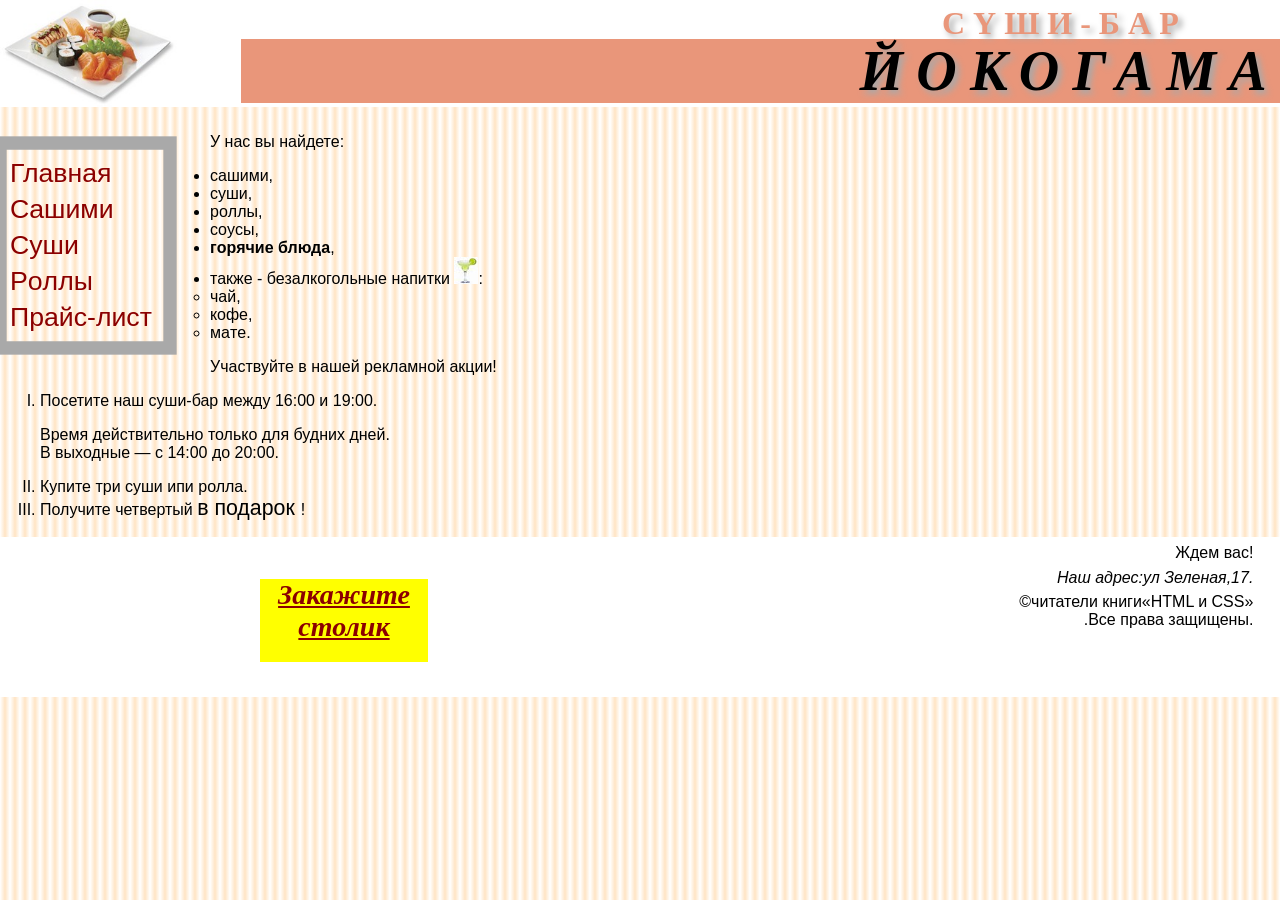
<file: sait/index.html>
<!DOCTYPE html>
<html>
	<head>
		<meta charset="UTF-8">
		<meta name="description" content="Cyши-бap 
		Йокогама. Сашими, суши, роллы, напитки">
		<meta name="keywords"
		content="cyши-бap, Йокогама, сашими, суши, ролл">
		<meta name="author" соntеnt="Михаил">
		<meta name="generator" соntеnt="Visual Studio Code">
		<title> Йокогама: суши бар </title>
	<link href="styles/2.1.css" rel="stylesheet"
	type="text/css">
	</head>
	<body>
		<header> 
			<div class="pos1"></div><img class="img_suhi" src="images/sushi.jpg"></div>
			<div class="pos2"><h1>Йокогама</h1></div>
			<div class="pos3"><h1>Cyши-бap</h1></div>
		</header>
		<nav>
			<div><a href="#">Глaвнaя</a></div> 
			<a href="pages/sashimi.html">Caшими</a> 
			 
			<a href="pages/sushi.html">Cyши</a> 
			<a href="pages/rolls.html">Poллы</a> 
			 
			<a href="pages/pricelist.html">
			Прайс-лист</a> 
		</nav>
		<main>
		<p>У нас вы найдете:</p>
		<ul>
			<li>сашими,</li>
			<li>суши,</li>
			<li>poллы,</li>
			<li>coycы,</li>
			<li><strong>гopячиe блюдa</strong>,</li> 
			<li>также - безалкогольные напитки
			<img  src="images/drink.jpg">:
				<ul> 
					<li>чaй,</li>
					<li>кoфe,</li>
					<li>мaтe.</li> 
				</ul>
			</li> 
		</ul>
		<div>Участвуйте в нашей рекламной акции!</div>
		<ol>
		<li>Посетите наш суши-бар между 16:00
		и 19:00.</li>
		</ol>
			<div class="advertising">
				<div>Время действительно только для будних
				дней.</div>
				<div>В выходные &mdash; с 14:00 до 20:00.</div>
			</div>
			<ol start="2">
				<li>Купите три суши ипи ролла. </li>
				<li>Получите четвертый <span class="bigger"> в подарок </span>!</li>
			</ol>
		</main>
		<footer>
			<div class="footer_order"><a class="footer_order-zacas" href="pages/order.html">Закажите столик</a></div>
			<div class="pos4">
			<p class="greeting">Ждем вас!</p>
			<address>Наш адрес:ул Зеленая,17.</address>
			<p>&copy;читатели книги&laquo;HTML и CSS&raquo; <br>.Все права защищены. </p>
			</div>
		</footer>
	</body>
</html>
</file>
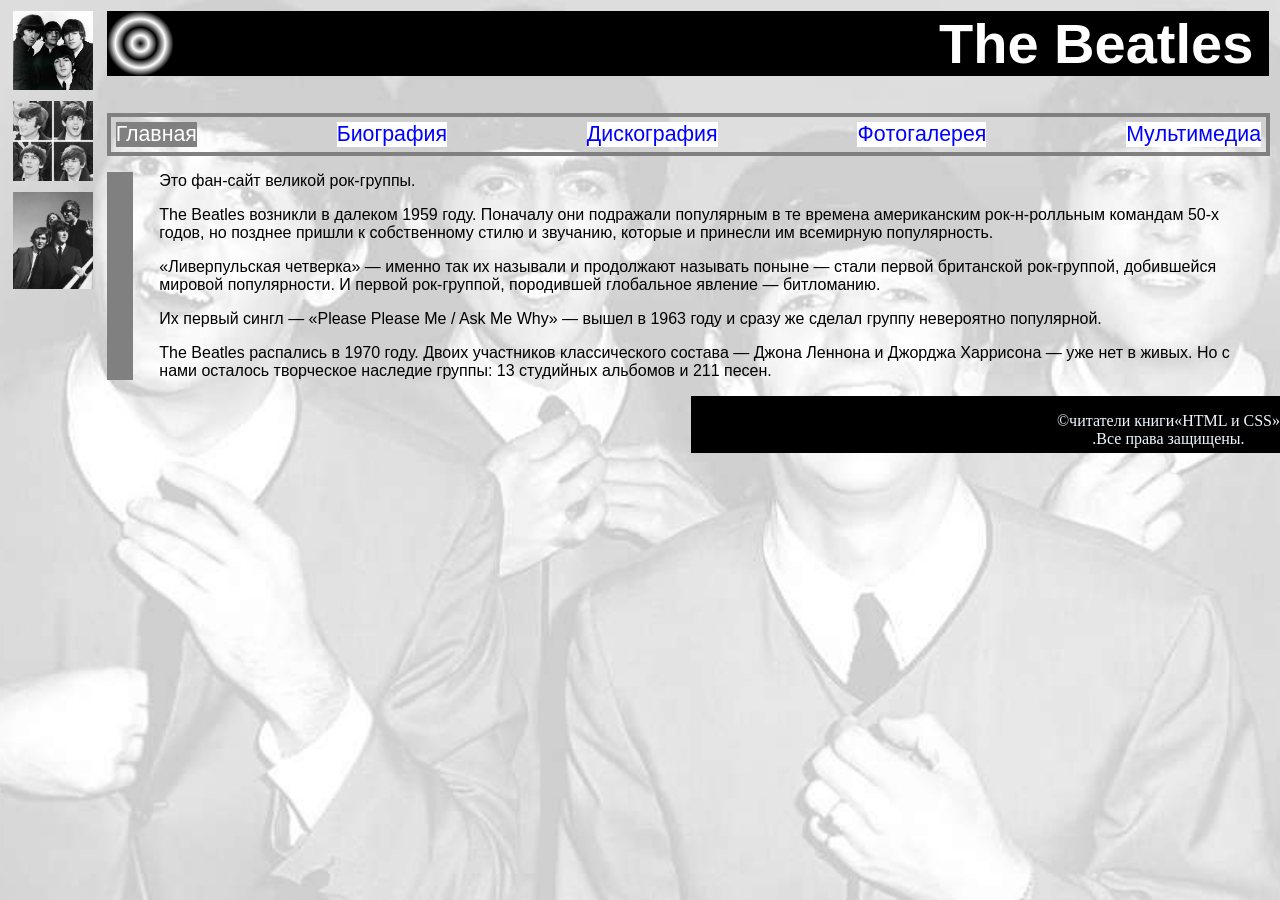
<file: sait2/index.html>
﻿<!doctype html>
<html>
    <head>
        <meta charset="UTF-8">
        <title>Главная :: The Beatles</title>
        <link href="styles/styles.css"
        rel="stylesheet" type="text/css">
    </head>
    <body>
        <header>
            <h1>The Beatles</h1>
        </header>
        <nav>
            <div>Главная</div>
            <a href="pages/biography.html">Биoгpaфия</a> 
            <a href="pages/discography.html">Диcкoгpaфия</a> 
            <a href="pages/photogallery.html">Фoтoгaлepeя</a> 
            <a href="pages/media.html">Myльтимeдиa</a> 
        </nav>
        <main>
            <p>Это фан-сайт великой рок-группы.</p>
            <p>The Beatles возникли в далеком 1959 году. Поначалу они подражали
                популярным в те времена американским рок-н-ролльным командам
                50-х годов, но позднее пришли к собственному стилю и звучанию,
                которые и принесли им всемирную популярность.</p>
                
                <p>&laquo;Ливерпульская четверка&raquo;&nbsp;&mdash; именно так их
                называли и продолжают называть поныне&nbsp;&mdash; стали первой
                британской рок-группой, добившейся мировой популярности. И первой
                рок-группой, породившей глобальное явление&nbsp;&mdash; битломанию.</p>
                
                <p>Их первый сингл&nbsp;&mdash; &laquo;Please Please Me / Ask Me Why&raquo;&nbsp;&mdash;
                вышел в 1963 году и сразу же сделал группу невероятно популярной.</p>
                
                <p>The Beatles распались в 1970 году. Двоих участников классического
                состава&nbsp;&mdash; Джона Леннона и Джорджа Харрисона&nbsp;&mdash;
                уже нет в живых. Но с нами осталось творческое наследие группы:
                13 студийных альбомов и 211 песен.</p>
        </main>
        <footer>
            <div class="footer-pallet">
                <p class="footer-text">&copy;читатели книги&laquo;HTML и CSS&raquo; <br>.Все права защищены. </p>
            </div>
        </footer>
    </body>
</html>
</file>
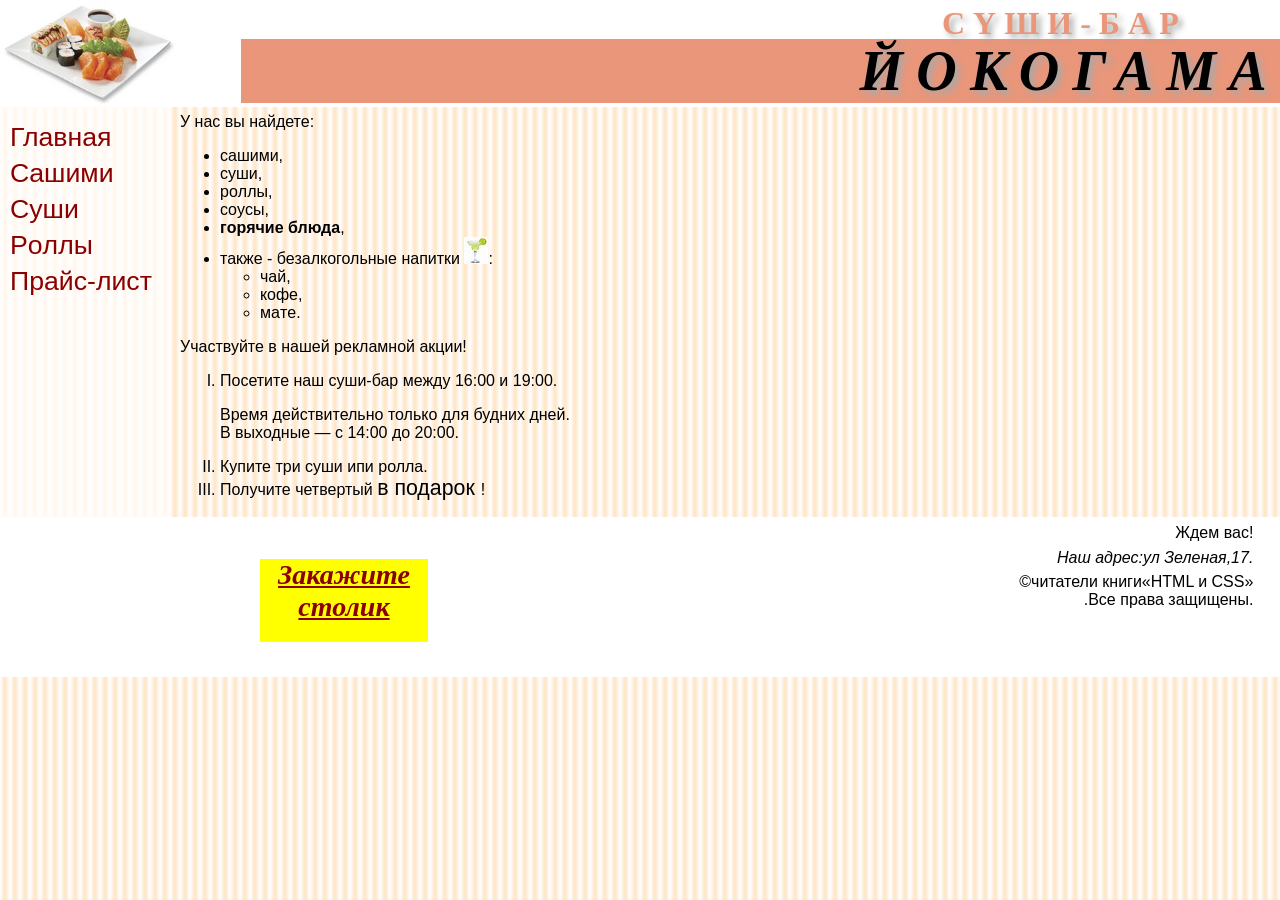
<file: site3/index.html>
<!DOCTYPE html>
<html>
	<head>
		<meta charset="UTF-8">
		<meta name="description" content="Cyши-бap 
		Йокогама. Сашими, суши, роллы, напитки">
		<meta name="keywords"
		content="cyши-бap, Йокогама, сашими, суши, ролл">
		<meta name="author" соntеnt="Михаил">
		<meta name="generator" соntеnt="Visual Studio Code">
		<title> Йокогама: суши бар </title>
	<link href="styles/2.1.css" rel="stylesheet"
	type="text/css">
	</head>
	<body>
		<header> 
			<div class="pos1"></div><img class="img_suhi" src="images/sushi.jpg"></div>
			<div class="pos2"><h1>Йокогама</h1></div>
			<div class="pos3"><h1>Cyши-бap</h1></div>
		</header>
	<div id="tablecont">
		<div>
			<nav>
				<div><a href="#">Глaвнaя</a></div> 
				<a href="pages/sashimi.html">Caшими</a> 
				
				<a href="pages/sushi.html">Cyши</a> 
				<a href="pages/rolls.html">Poллы</a> 
				
				<a href="pages/pricelist.html">
				Прайс-лист</a> 
			</nav>
			<main>
			<p>У нас вы найдете:</p>
			<ul>
				<li>сашими,</li>
				<li>суши,</li>
				<li>poллы,</li>
				<li>coycы,</li>
				<li><strong>гopячиe блюдa</strong>,</li> 
				<li>также - безалкогольные напитки
				<img  src="images/drink.jpg">:
					<ul> 
						<li>чaй,</li>
						<li>кoфe,</li>
						<li>мaтe.</li> 
					</ul>
				</li> 
			</ul>
			<div>Участвуйте в нашей рекламной акции!</div>
			<ol>
			<li>Посетите наш суши-бар между 16:00
			и 19:00.</li>
			</ol>
				<div class="advertising">
					<div>Время действительно только для будних
					дней.</div>
					<div>В выходные &mdash; с 14:00 до 20:00.</div>
				</div>
				<ol start="2">
					<li>Купите три суши ипи ролла. </li>
					<li>Получите четвертый <span class="bigger"> в подарок </span>!</li>
				</ol>
			</main>
		</div>
	</div>
		<footer>
			<div class="footer_order"><a class="footer_order-zacas" href="pages/order.html">Закажите столик</a></div>
			<div class="pos4">
			<p class="greeting">Ждем вас!</p>
			<address>Наш адрес:ул Зеленая,17.</address>
			<p>&copy;читатели книги&laquo;HTML и CSS&raquo; <br>.Все права защищены. </p>
			</div>
		</footer>
	</body>
</html>
</file>
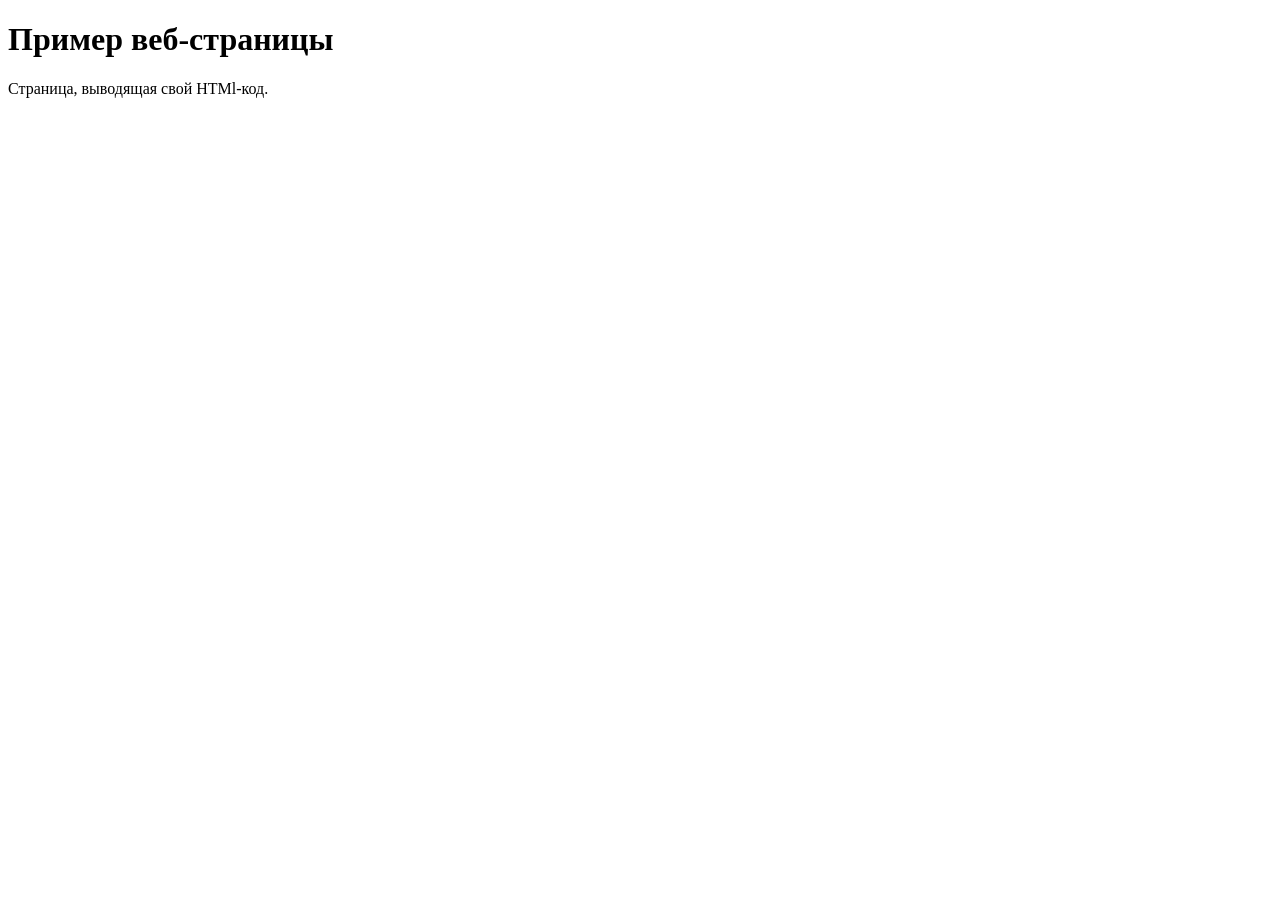
<file: sait/pages/5.1.html>
<!doctype html> 
<html> 
<head> 
	<meta charset="UTF-8"> 
	<title>Teкcт фиксированного формата и литералы</title> 
</head> 
	<body> 
	<h1>Пример веб-страницы</h1> 
	<p>Страница, выводящая свой НТMl-код.</p> 
	</body> 
</html>
</file>
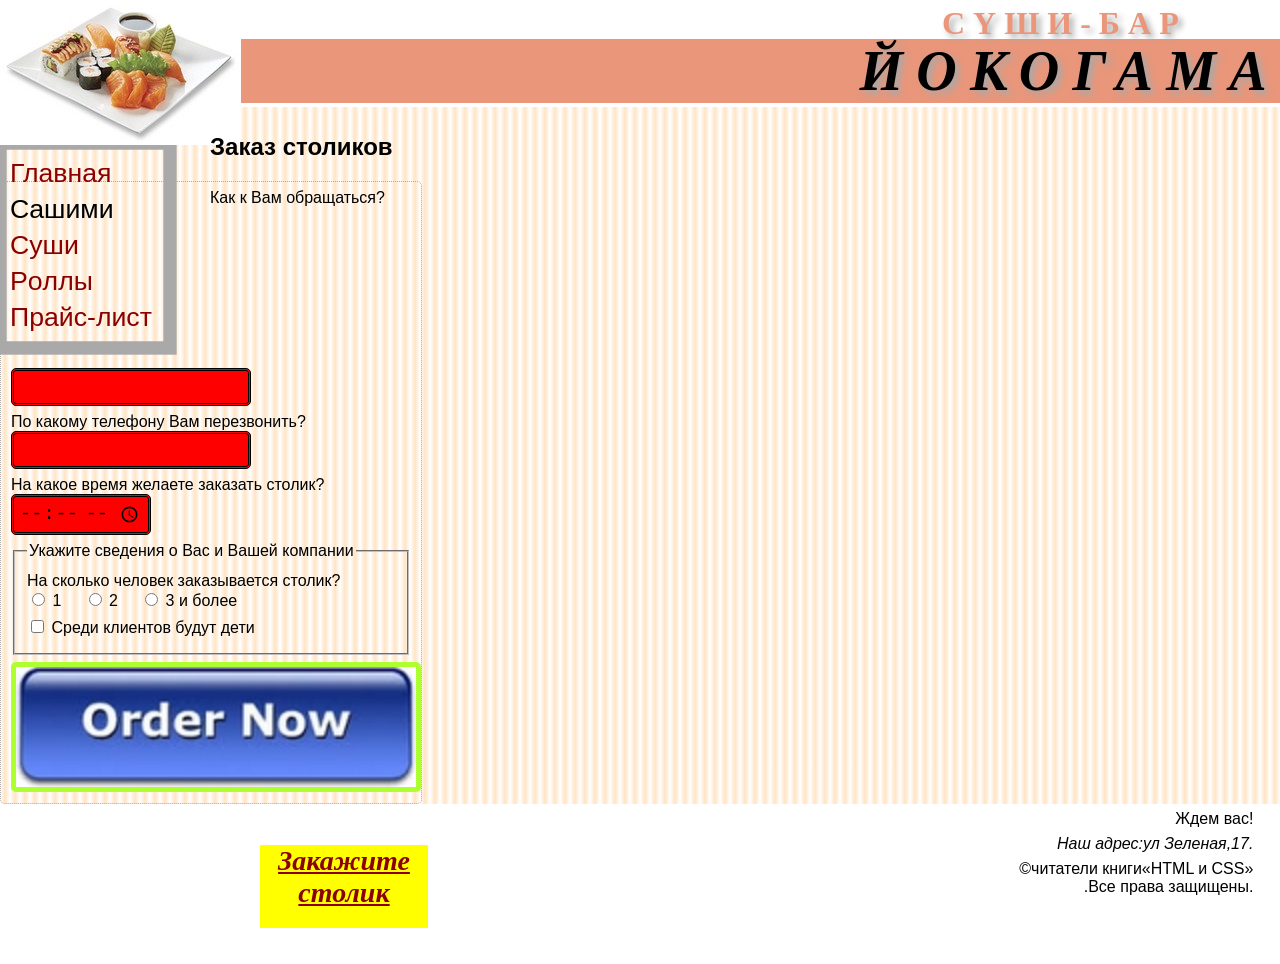
<file: sait/pages/order.html>
<!doctype html>
<html>
<head> 
<meta charset="UTF-8">
<meta name="description" content="Cyши-бap 
		Йокогама. Сашими, суши, роллы, напитки">
		<meta name="keywords"
		content="cyши-бap, Йокогама, сашими, суши, ролл">
		<meta name="author" соntеnt="Михаил">
		<meta name="generator" соntеnt="Visual Studio Code"> 
<title>Прайс-лист :: 
Йокогама: cyши-бap</title> 
<link href="../styles/2.1.css" 
rel="stylesheet" type="text/css"> 
</head> 
	<body> 
		<header> 
			<div class="pos1"></div><img src="/sait/images/sushi.jpg"></div>
			<div class="pos2"><h1>Йокогама</h1></div>
			<div class="pos3"><h1>Cyши-бap</h1></div>
		</header>
		<main> 
			<nav>
				<div><a href="../index.html">Глaвнaя</a></div> 
				<div>Caшими</div> 
				<div><a href="../pages/sushi.html">Cyши</a></div> 
				<div><a href="../pages/rolls.html">Poллы</a> 
				</div> 
				<div><a href="../pages/pricelist.html">
				Прайс-лист</a></div> 
			</nav>
	
		<h2>Заказ столиков</h2>

			<form action="mailto:order@yokogama.ru"
			method="post" enctype="text/plain">
			<p><laЬel for="name">Кaк к Вам  
			обращаться?</lаЬеl><br > 
			<input type="text" name="name" id="name" 
			required></p>
			<p><laЬel for="phone">Пo какому телефону Вам 
			перезвонить?</lаЬеl><br> 
			<input type="text" name="phone" id="phone" 
			required></p> 
			<p><laЬel for="time">Ha какое время желаете 
			заказать cтолик?</laЬel><br> 
			<input type="time" name="time" id="time" 
			required></p>
			<fieldset>
				<legend>Укажите сведения о Вас и Вашей компании</legend>
			<p><laЬel for="cnt">Ha сколько человек 
				заказывается столик?</lаЬеl><br> 
				<input type="radio" name="cnt" id="cnt" value="l"> 1 
				&nbsp;&nbsp;&nbsp; 
				<input type="radio" name="cnt" value="2"> 2 
				&nbsp;&nbsp;&nbsp;
					 
				<input type="radio" name="cnt" value="more"> 
				3 и более</р>
				<p><input type="checkbox" name="children" value="*">
					Среди клиентов будут дети</p>
				</fieldset>	
				<p><input type="image"
				 img src="../images/order_button.jpg" width=100%; alt=""></p> 
			
			</form>
		</main> 
		<footer>
			<div class="footer_order"><a class="footer_order-zacas" href="#">Закажите столик</a></div>
			<div class="pos4">
			<p class="greeting">Ждем вас!</p>
			<address>Наш адрес:ул Зеленая,17.</address>
			<p>&copy;читатели книги&laquo;HTML и CSS&raquo; <br>.Все права защищены. </p>
			</div>
		</footer>
	</body> 
</html>
</file>
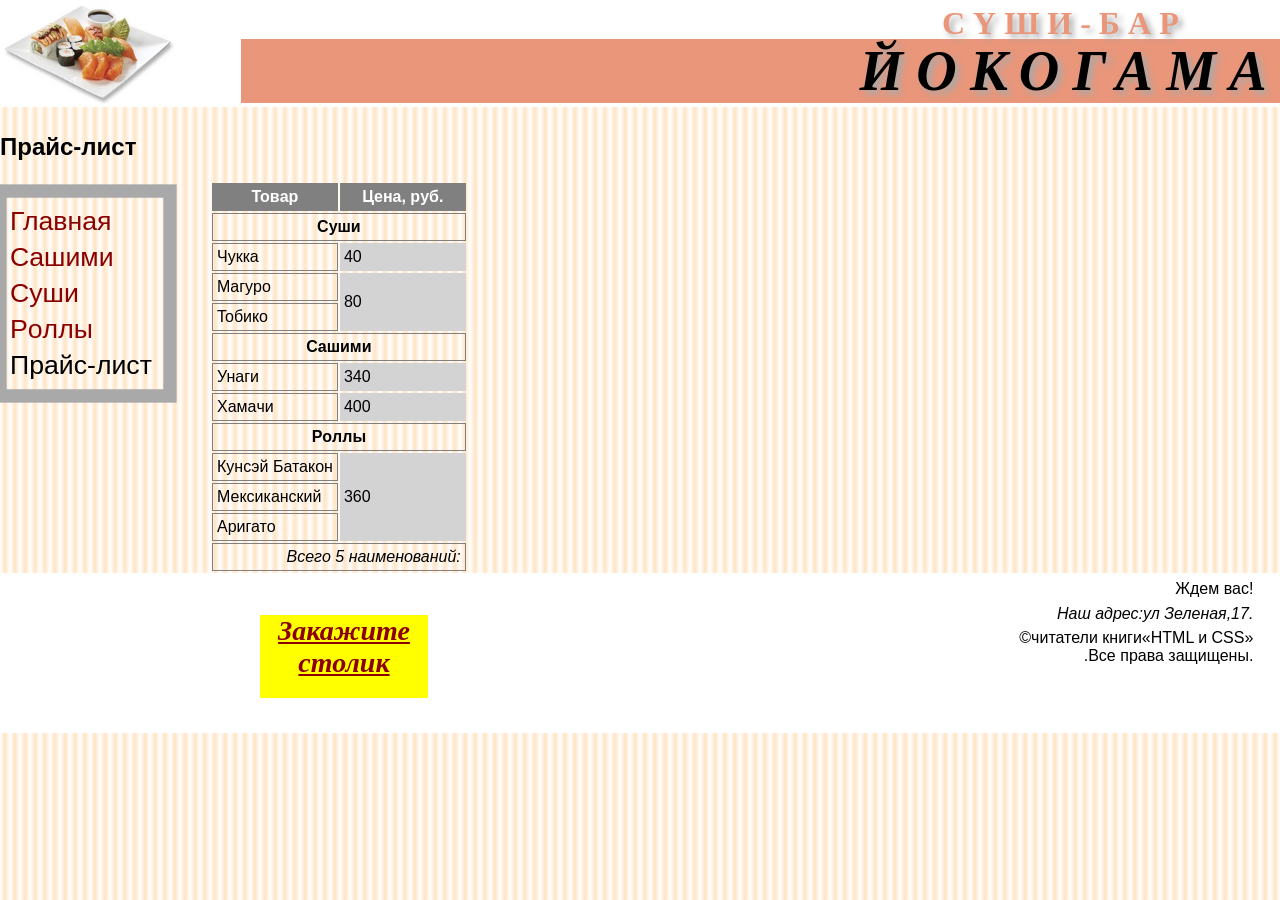
<file: sait/pages/pricelist.html>
<!doctype html>
<html>
	<head> 
	<meta charset="UTF-8">
	<meta name="description" content="Cyши-бap 
	Йокогама. Сашими, суши, роллы, напитки">
	<meta name="keywords"
	content="cyши-бap, Йокогама, сашими, суши, ролл">
	<meta name="author" соntеnt="Михаил">
	<meta name="generator" соntеnt="Visual Studio Code"> 
	<title>Прайс-лист :: 
	Йокогама: cyши-бap</title> 
	<link href="../styles/2.1.css" 
	rel="stylesheet" type="text/css"> 
	</head> 
	<body> 
		<header> 
			<div class="pos1"></div><img class="img_suhi" src="/sait/images/sushi.jpg"></div>
			<div class="pos2"><h1>Йокогама</h1></div>
			<div class="pos3"><h1>Cyши-бap</h1></div>
		</header>
		<main> 
		<h2>Прайс-лист</h2>
			<nav>
			<div><a href="../index.html">Глaвнaя</a></div> 
			<div><a href="../pages/sashimi.html">Caшими</a> 
			</div> 
			<div><a href="../pages/sushi.html">Cyши</a></div> 
			<div><a href="../pages/rolls.html">Poллы</a> 
			</div> 
			<div>Прайс-лист</div>
			 		</nav>
		<table class="pricelist">
			<thead>
			<tr><th>Toвap</th><th>Цeнa, pyб.</th></tr>
			</thead>
			<tbody>
			<tr><th colspan="2">Cyши</th></tr>
			<tr><td>Чyккa</td><td>40</td></tr> 
			<tr><td>Maгypo</td><td rowspan="2">80</td></tr>
			<tr><td>Toбикo</td></tr>
			<tr><th colspan="2">Caшими</th></tr> 
			<tr><td>Унaги</td><td>340</td></tr> 
			<tr><td>Xaмaчи</td><td>400</td></tr>
			</tbody>
			<tr><th colspan="2">Poллы</th></tr>
			<tr><td>Кунсэй Батакон</td><td rowspan="3">360</td></tr>
			<tr><td>Мексиканский</td></tr>
			<tr><td> Аригато</td></tr>
			<tfoot>
			<tr><td colspan="2">Bceгo 5 наименований:</td></tr>			
			</tfoot>
		</table>		
		 
		</main> 
		<footer>
			<div class="footer_order"><a class="footer_order-zacas" href="../pages/order.html">Закажите столик</a></div>
			<div class="pos4">
			<p class="greeting">Ждем вас!</p>
			<address>Наш адрес:ул Зеленая,17.</address>
			<p>&copy;читатели книги&laquo;HTML и CSS&raquo; <br>.Все права защищены. </p>
			</div>
		</footer>
	</body> 
</html>
</file>
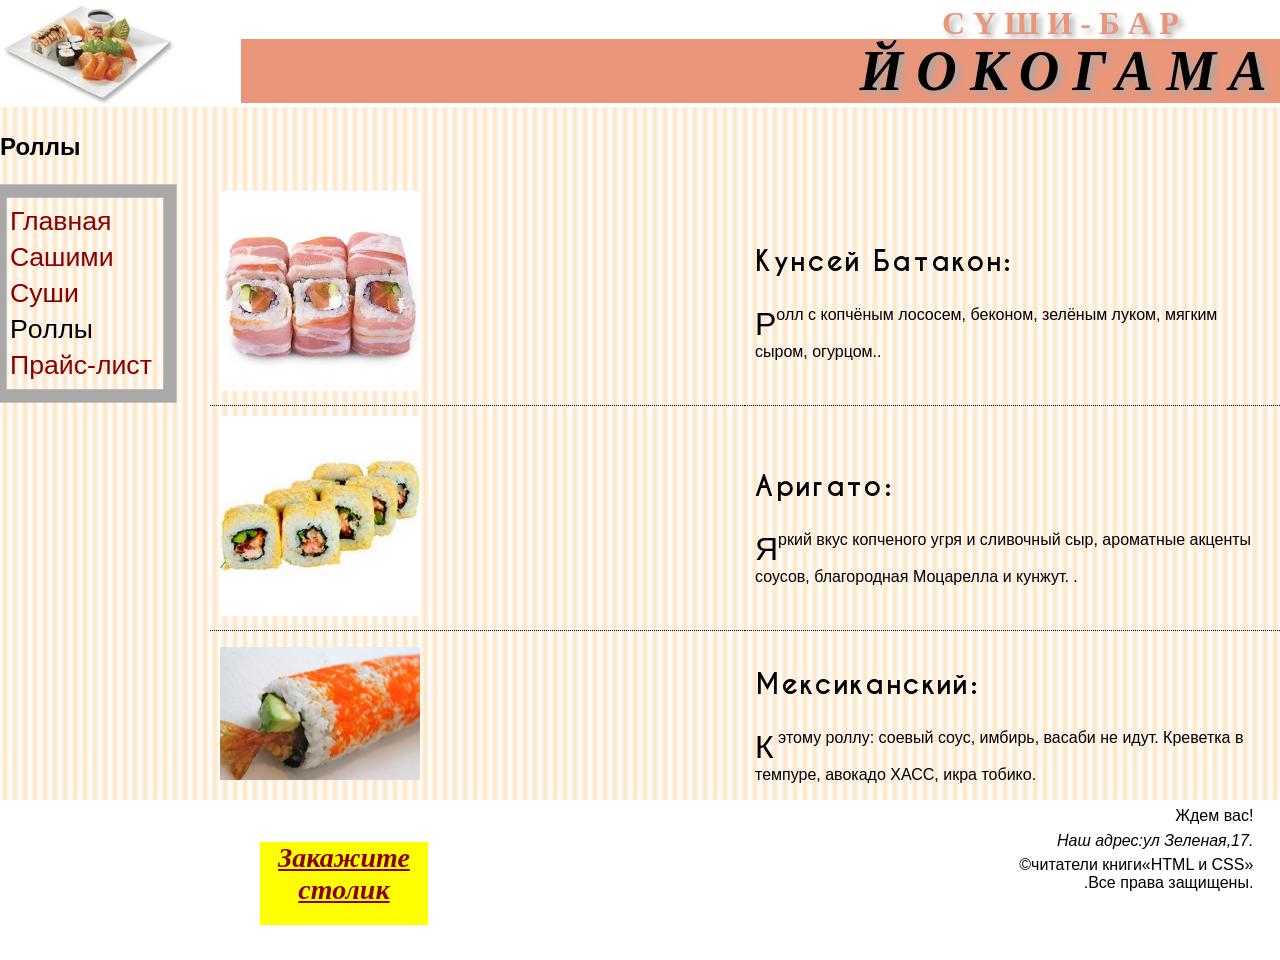
<file: sait/pages/rolls.html>
<!doctype html>
<html>
    <head>
        <meta charset="UTF-8">
        <meta name="description" content="Cyши-бap 
		Йокогама. Сашими, суши, роллы, напитки">
		<meta name="keywords"
		content="cyши-бap, Йокогама, ролл, кунсей,
         батакон, аригато, мексиканский">
		<meta name="author" соntеnt="Михаил">
		<meta name="generator" соntеnt="Visual Studio Code">
        <title>Суши :: Йокогама: суши-бар</title>
        
        <link href="../styles/2.1.css" rel="stylesheet"
	type="text/css">
    </head>
    <body>
		<header> 
			<div class="pos1"></div><img class="img_suhi" src="/sait/images/sushi.jpg"></div>
			<div class="pos2"><h1>Йокогама</h1></div>
			<div class="pos3"><h1>Cyши-бap</h1></div>
		</header>
        <main>
            <h2>Роллы</h2>
        <nav>
			<div><a href="../index.html">Глaвнaя</a></div> 
			<div><a href="../pages/sashimi.html">Caшими</a> 
			</div> 
			<div><a href="../pages/sushi.html">Cyши</a></div> 
			<div>Poллы</div> 
            <div><a href="../pages/pricelist.html">
			Прайс-лист</a></div> 
		</nav><!--Сделать ../ccылки-->
            <table class="catalog">
            <tr> 
                <td><img 
                src="../images/roll_kunsei_batakon.jpg"></td> 
                <td> 
                <h3>Кунсей Батакон</h3> 
                <p>Ролл с копчёным лососем, беконом, зелёным луком,
				мягким сыром, огурцом..</p> 
                </td> 
                </tr> 
                <tr> 
                <td><img 
                src="../images/roll_arigato.jpg"></td> 
                <td> 
                <h3>Аригато</h3> 
				<p>Яркий вкус копченого угря и сливочный сыр,
				ароматные акценты соусов, благородная Моцарелла и кунжут.
				.</p> 
                </td> 
                </tr> 
                <tr> 
                <td><img 
                src="../images/roll_mexican.jpg"></td> 
                <td>
                <h3>Meксиканский</h3> 
                <p>К этому роллу: соевый соус, имбирь, васаби не идут.
				Креветка в темпуре, авокадо ХАСС, икра тобико.</p> 
                </td> 
            </tr> 
            </table> 
          </main>
          <footer>
			<div class="footer_order"><a class="footer_order-zacas" href="../pages/order.html">Закажите столик</a></div>
			<div class="pos4">
			<p class="greeting">Ждем вас!</p>
			<address>Наш адрес:ул Зеленая,17.</address>
			<p>&copy;читатели книги&laquo;HTML и CSS&raquo; <br>.Все права защищены. </p>
			</div>
		</footer>
    </body>
</html>
</file>
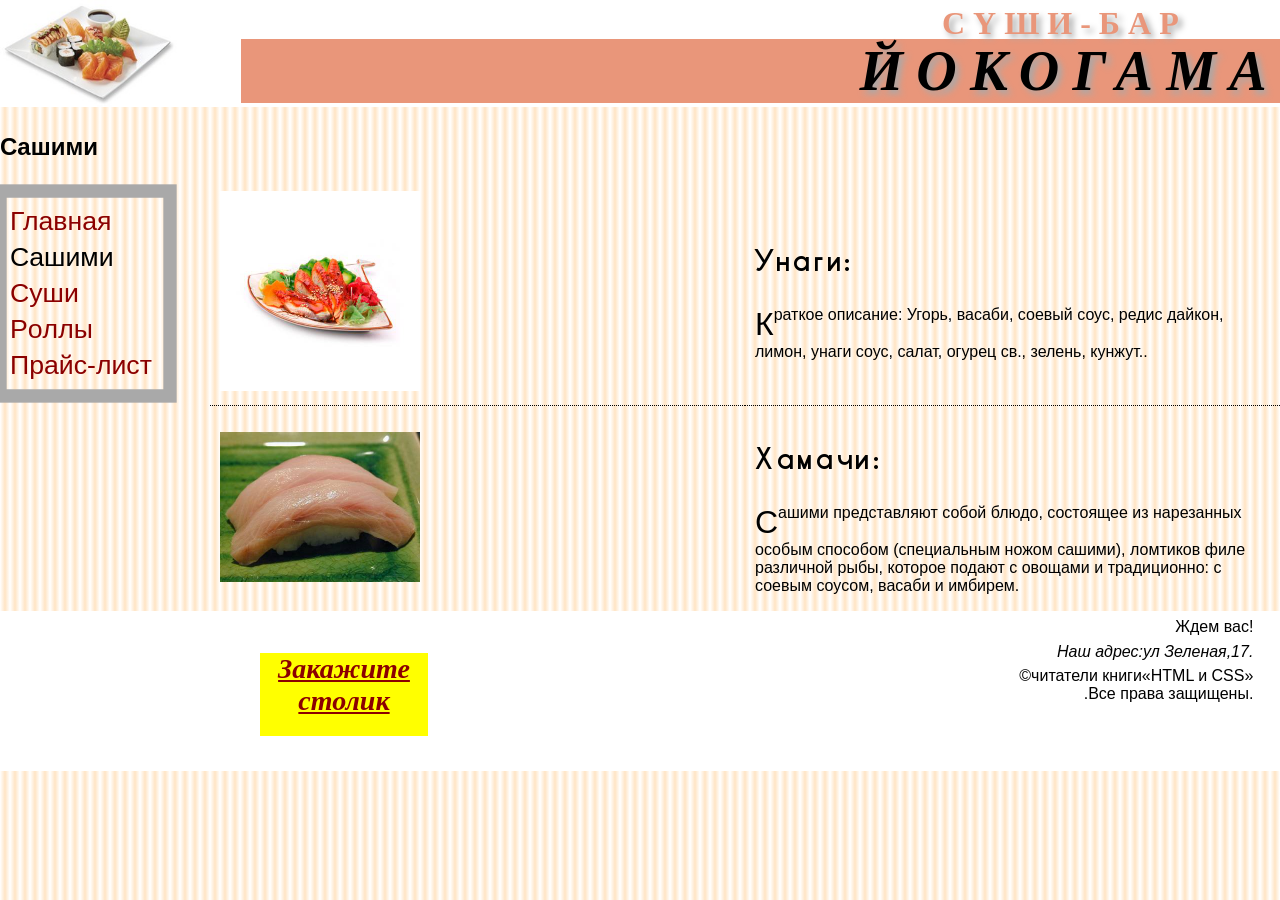
<file: sait/pages/sashimi.html>
<!doctype html>
<html>
    <head>
        <meta charset="UTF-8">
        <meta name="description" content="Cyши-бap 
		Йокогама. Сашими, суши, роллы, напитки">
		<meta name="keywords"
		content="cyши-бap, Йокогама, сашими, унаги, хамачи">
		<meta name="author" соntеnt="Михаил">
		<meta name="generator" соntеnt="Visual Studio Code">
        <title>Суши :: Йокогама: суши-бар</title>
        <link href="../styles/2.1.css" rel="stylesheet"
	type="text/css">
    </head>
    <body>
		<header> 
			<div class="pos1"></div><img class="img_suhi" src="/sait/images/sushi.jpg"></div>
			<div class="pos2"><h1>Йокогама</h1></div>
			<div class="pos3"><h1>Cyши-бap</h1></div>
		</header>
        <main>
            <h2>Сaшими</h2>
            <nav>
			<div><a href="../index.html">Глaвнaя</a></div> 
			<div>Caшими</div> 
            <div><a href="../pages/sushi.html">Cyши</a></div> 
			<div><a href="../pages/rolls.html">Poллы</a> 
			</div> 
			<div><a href="../pages/pricelist.html">
			Прайс-лист</a></div> 
		</nav>

            <table class="catalog">
            <tr> 
                <td><img 
                src="../images/sashimi_unagi.jpg"></td> 
                <td> 
                <h3>Унаги</h3> 
                <p>Краткое описание: Угорь, васаби, соевый соус,
				редис дайкон, лимон, унаги соус,
				салат, огурец св., зелень, кунжут..</p> 
                </td> 
                </tr> 
                <tr> 
                <td><img 
                src="../images/sashimi_hamachi.jpg"></td> 
                <td> 
                <h3>Хамачи</h3> 
                
                <p>Сашими представляют собой блюдо,
				состоящее из нарезанных особым способом
				(специальным ножом сашими),
				ломтиков филе различной рыбы,
				которое подают с овощами и традиционно:
				с соевым соусом, васаби и имбирем.</p> 
                </td> 
                </tr> 
            </tr> 
            </table> 
          </main>
          <footer>
			<div class="footer_order"><a class="footer_order-zacas" href="../pages/order.html">Закажите столик</a></div>
			<div class="pos4">
			<p class="greeting">Ждем вас!</p>
			<address>Наш адрес:ул Зеленая,17.</address>
			<p>&copy;читатели книги&laquo;HTML и CSS&raquo; <br>.Все права защищены. </p>
			</div>
		</footer>
    </body>
</html>
</file>
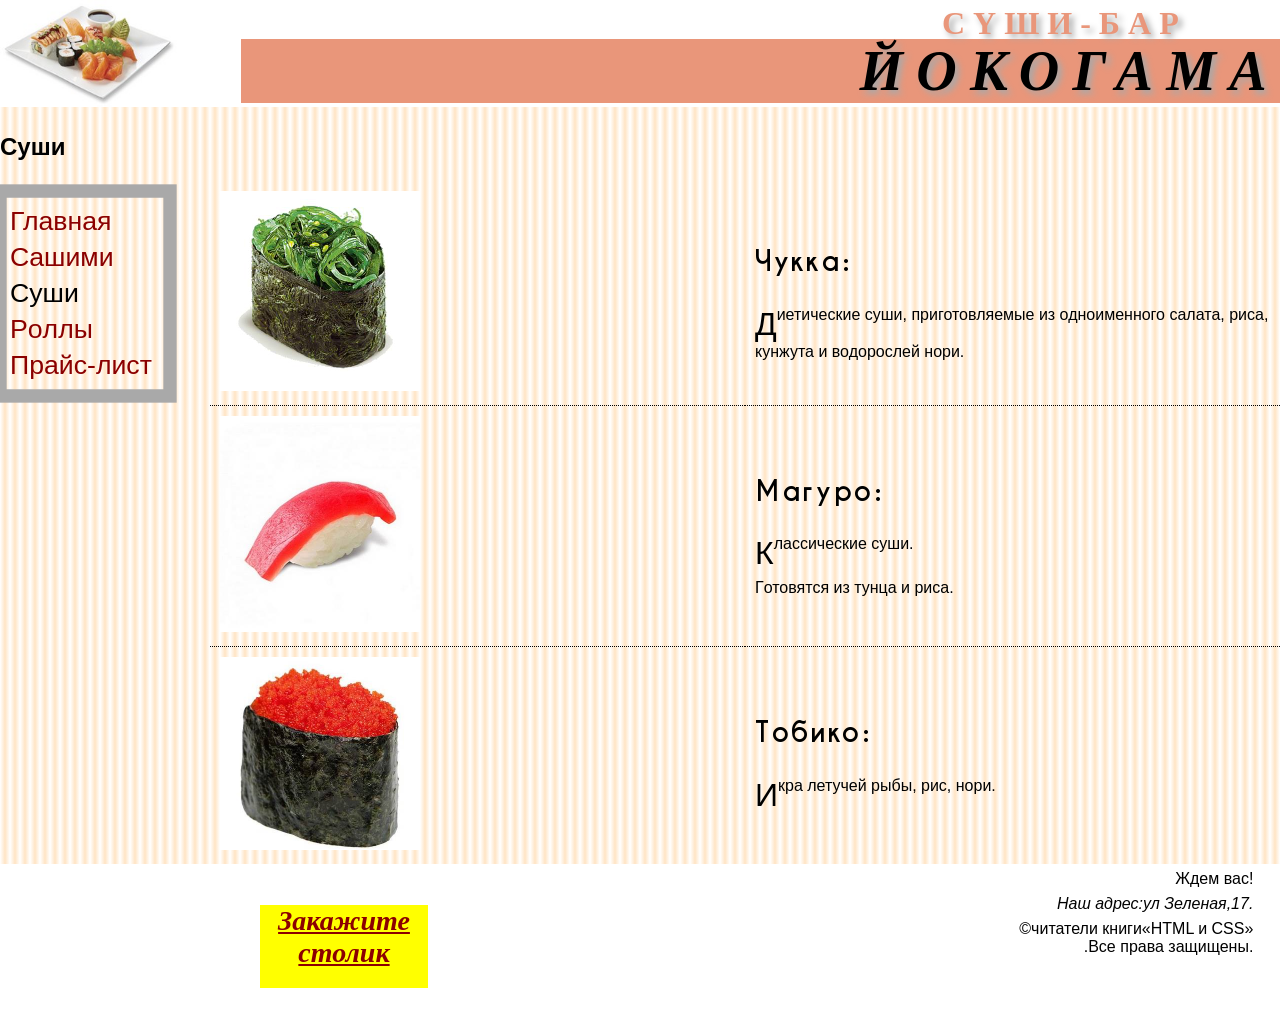
<file: sait/pages/sushi.html>
<!doctype html>
<html>
    <head>
        <meta charset="UTF-8">
        <meta name="description" content="Cyши-бap 
		Йокогама. Сашими, суши, роллы, напитки">
		<meta name="keywords"
		content="cyши-бap, Йокогама, сашими, суши, чукка, магуро, тобико">
		<meta name="author" соntеnt="Михаил">
		<meta name="generator" соntеnt="Visual Studio Code">
        <title>Суши :: Йокогама: суши-бар</title>
        <link href="../styles/2.1.css" rel="stylesheet"
	type="text/css">
    </head>
    <body>
		<header> 
			<div class="pos1"></div><img class="img_suhi" src="/sait/images/sushi.jpg"></div>
			<div class="pos2"><h1>Йокогама</h1></div>
			<div class="pos3"><h1>Cyши-бap</h1></div>
		</header>
        <main>
            <h2>Суши</h2>
                       <nav>
			<div><a href="../index.html">Глaвнaя</a></div> 
			<div><a href="../pages/sashimi.html">Caшими</a> 
			</div> 
			<div>Cyши</div> 
			<div><a href="../pages/rolls.html">Poллы</a> 
			</div> 
			<div><a href="../pages/pricelist.html">
			Прайс-лист</a></div> 
		</nav>
            <table class="catalog">
                <tr> 
                <td><img 
                src="../images/sushi_chukka.jpg"></td> 
                <td> 
                <h3>Чукка</h3> 
                <p>Диетические суши, приготовляемые из 
                одноименного салата, риса, кунжута и 
                водорослей нори.</p> 
                </td> 
                </tr> 
                <tr> 
                <td><img 
                src="../images/sushi_maguro.jpg"></td> 
                <td> 
                <h3>Магуро</h3> 
                <p>Классические суши.</p> 
                <p>Готовятся из тунца и риса.</p> 
                </td> 
                </tr> 
                <tr> 
                <td><img 
                src="../images/sushi_tobiko.jpg"></td> 
                <td>
                <h3>Тобико</h3> 
                <p>Икра летучей рыбы, рис, нори.</p> 
                </td> 
            </tr> 
            </table> 
          </main>
          <footer>
			<div class="footer_order"><a class="footer_order-zacas" href="../pages/order.html">Закажите столик</a></div>
			<div class="pos4">
			<p class="greeting">Ждем вас!</p>
			<address>Наш адрес:ул Зеленая,17.</address>
			<p>&copy;читатели книги&laquo;HTML и CSS&raquo; <br>.Все права защищены. </p>
			</div>
		</footer>
    </body>
</html>
</file>
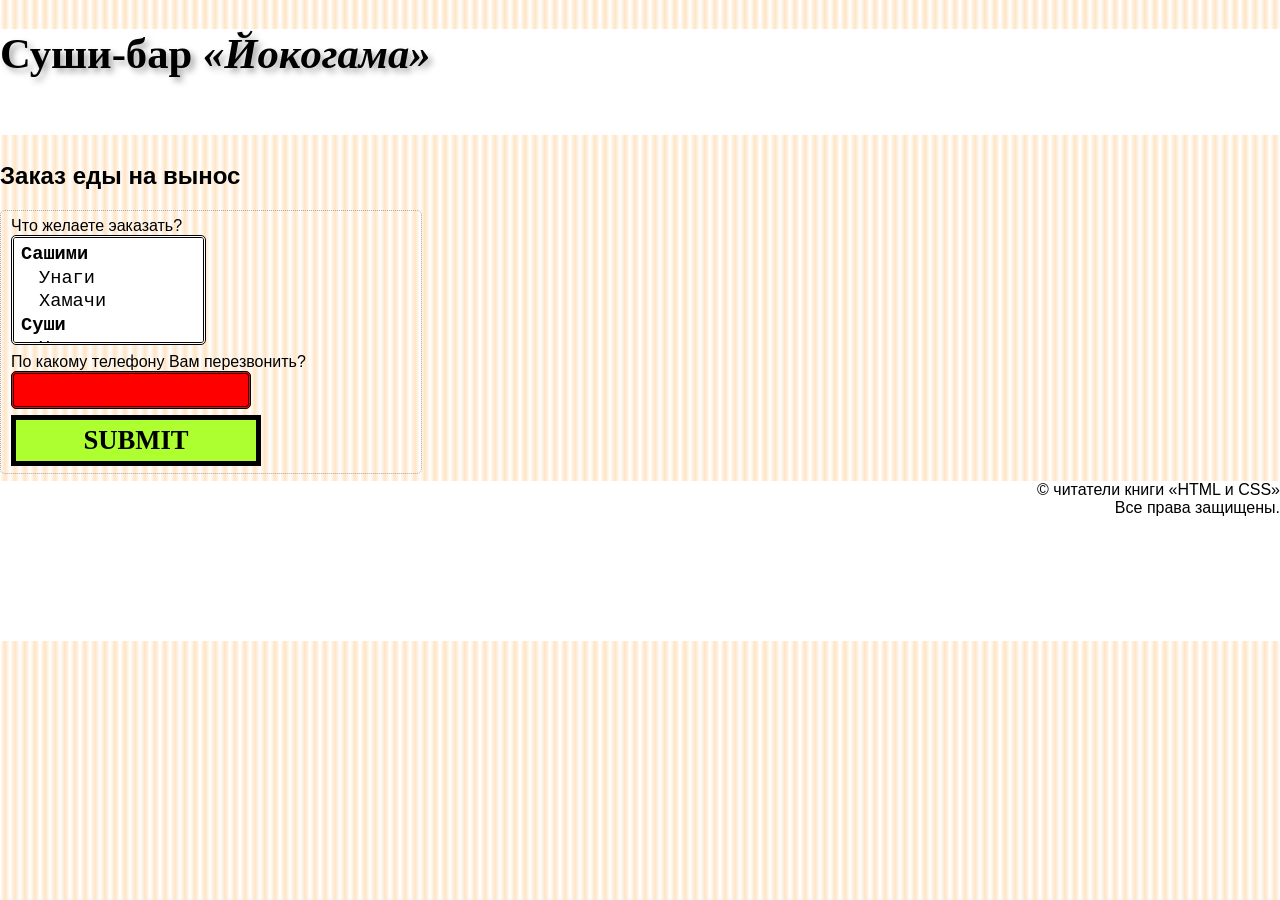
<file: sait/pages/takeaway.html>
<!doctype html>
<html>
<head> 
	<meta charset="UTF-8">
	<meta name="description" content="Cyши-бap 
	Йокогама. Сашими, суши, роллы, напитки">
	<meta name="keywords"
	content="cyши-бap, Йокогама, сашими, суши, ролл">
	<meta name="author" соntеnt="Михаил">
	<meta name="generator" соntеnt="Visual Studio Code"> 
	<title>Прайс-лист :: 
	Йокогама: cyши-бap</title> 
	<link href="../styles/2.1.css" 
	rel="stylesheet" type="text/css"> 
</head> 
	<body> 
		<header> 
		<h1>Суши-бар 
		<em>&laquo;Йoкoгaмa&raquo;</em></h1>
		</header> 
		<main> 
		<h2>Заказ еды на вынос</h2>
			<form action="mailto:order@yokogama.ru"
			method="post" enctype="text/plain">
			<p><label for="dishes">Чтo желаете
				эаказать?</lаЬеl><br>
				<select name="dishes" id="dishes" size="б"
				multiple>
				<optgroup label="Cашими">
					<option value="unagi">Унaги</option> 
					<option value="hamachi">Хaмaчи</option>
				</optgroup>
				<optgroup label="Cyши">
					<option value="chukka">Чyккa</option> 
					<option value="maguro">Maгypo</option> 
					<option value="tobiko">Toбикo</option>
				</optgroup>
				<optgroup label="Роллы">
					<option value="roll_kunsei_batakon">Кунсей батакон</option> 
					<option value="roll_arigato">Аригато</option> 
					<option value="roll_mexican">Meксиканский</option>
				</optgroup>
				</select></p>
			<p><laЬel for="phone">Пo какому телефону Вам 
			перезвонить?</lаЬеl><br> 
			<input type="text" name="phone" id="phone" 
			required></p> 
			<p><input type="submit"></p> 
			</form>
		</main> 
		<footer>
		<p>&copy; читатели книги &laquo;HTМL и 
		CSS&raquo;<br>Bce права защищены.</p> 
		</footer> 
	</body> 
</html>
</file>
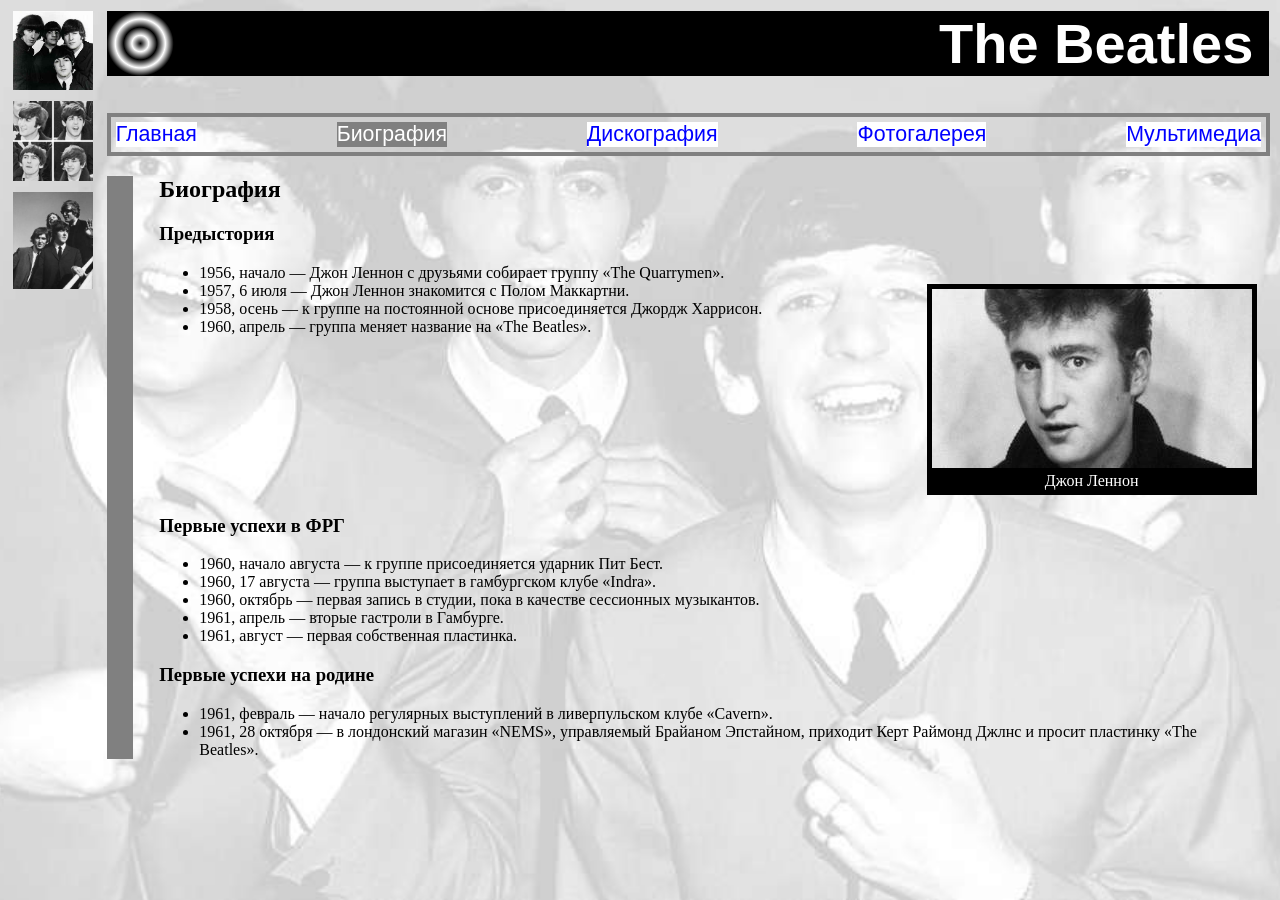
<file: sait2/pages/biography.html>
﻿<!doctype html>
<html>
    <head>
        <meta charset="UTF-8">
        <title>Биография :: The Beatles</title>
        <link href="../styles/styles.css"
        rel="stylesheet" type="text/css">
    </head>
    <body>
        <header>
            <h1>The Beatles</h1>
        </header>
        <nav>
            <a href="../index.html">Глaвнaя</a>
            <div>Биoгpaфия</div> 
            <a href="discography.html">Диcкoгpaфия</a> 
            <a href="photogallery.html">Фoтoгaлepeя</a> 
            <a href="media.html">Myльтимeдиa</a> 
        </nav>
            <main>
                <h2>Биография</h2>
                <h3>Предыстория</h3>
                <ul>
                    <aside><img src=" ../images/john_lennon.jpg"> 
                        <br>Джон Леннон</aside>
                    <li>1956, начало&nbsp;&mdash; Джон Леннон с друзьями собирает
                    группу &laquo;The Quarrymen&raquo;.</li>
                    <li>1957, 6 июля&nbsp;&mdash; Джон Леннон знакомится с Полом
                    Маккартни.</li>
                    <li>1958, осень&nbsp;&mdash; к группе на постоянной основе
                    присоединяется Джордж Харрисон.</li>
                    <li>1960, апрель&nbsp;&mdash; группа меняет название на
                    &laquo;The Beatles&raquo;.</li>
                </ul>
                <h3 style="clear: right;">Первые успехи в ФРГ</h3>
                <ul>
                    <li>1960, начало августа&nbsp;&mdash; к группе присоединяется ударник
                    Пит Бест.</li>
                    <li>1960, 17 августа&nbsp;&mdash; группа выступает в гамбургском
                    клубе &laquo;Indra&raquo;.</li>
                    <li>1960, октябрь&nbsp;&mdash; первая запись в студии, пока в
                    качестве сессионных музыкантов.</li>
                    <li>1961, апрель&nbsp;&mdash; вторые гастроли в Гамбурге.</li>
                    <li>1961, август&nbsp;&mdash; первая собственная пластинка.</li>
                </ul>
                <h3>Первые успехи на родине</h3>
                <ul>
                    <li>1961, февраль&nbsp;&mdash; начало регулярных выступлений
                    в ливерпульском клубе &laquo;Cavern&raquo;.</li>
                    <li>1961, 28 октября&nbsp;&mdash; в лондонский магазин
                    &laquo;NEMS&raquo;, управляемый Брайаном Эпстайном, приходит
                    Керт Раймонд Джлнс и просит пластинку &laquo;The Beatles&raquo;.</li>
                </ul>
            </main>
    </body>
</html>
</file>
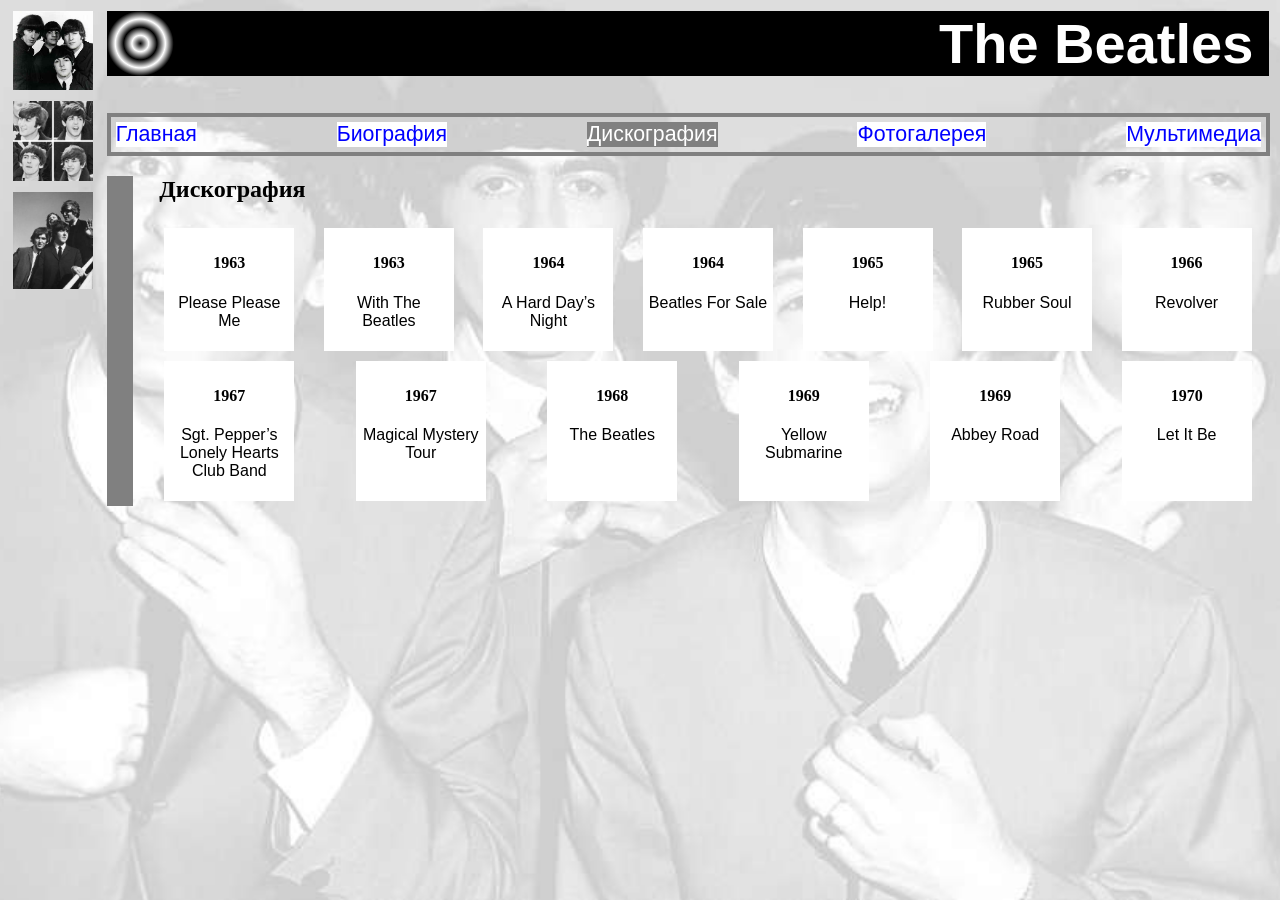
<file: sait2/pages/discography.html>
﻿<!doctype html>
<html>
    <head>
        <meta charset="UTF-8">
        <title>Дискография :: The Beatles</title>
        <link href="../styles/styles.css"
        rel="stylesheet" type="text/css">
    </head>
    <body>
        <header>
            <h1>The Beatles</h1>
        </header>
        <nav>
            <a href="../index.html">Глaвнaя</a>
            <a href="biography.html">Биoгpaфия</a> 
            <div>Диcкoгpaфия</div> 
            <a href="photogallery.html">Фoтoгaлepeя</a> 
            <a href="media.html">Myльтимeдиa</a> 
        </nav>
        <main>
            <h2>Дискография</h2>
            <div id="discography">
            <div>
                <h4>1963</h4>
                <p>Please Please Me</p>
            </div>
            <div>
                <h4>1963</h4>
                <p>With The Beatles</p>
            </div>
            <div>
                <h4>1964</h4>
                <p>A Hard Day’s Night</p>
            </div>
            <div>
                <h4>1964</h4>
                <p>Beatles For Sale</p>
            </div>
            <div>
                <h4>1965</h4>
                <p>Help!</p>
            </div>
            <div>
                <h4>1965</h4>
                <p>Rubber Soul</p>
            </div>
            <div>
                <h4>1966</h4>
                <p>Revolver</p>
            </div>
            <div>
                <h4>1967</h4>
                <p>Sgt. Pepper’s Lonely Hearts Club Band</p>
            </div>
            <div>
                <h4>1967</h4>
                <p>Magical Mystery Tour</p>
            </div>
            <div>
                <h4>1968</h4>
                <p>The Beatles</p>
            </div>
            <div>
                <h4>1969</h4>
                <p>Yellow Submarine</p>
            </div>
            <div>
                <h4>1969</h4>
                <p>Abbey Road</p>
            </div>
            <div>
                <h4>1970</h4>
                <p>Let It Be</p>
            </div>
        </div>
        </main>
    </body>
</html>
</file>
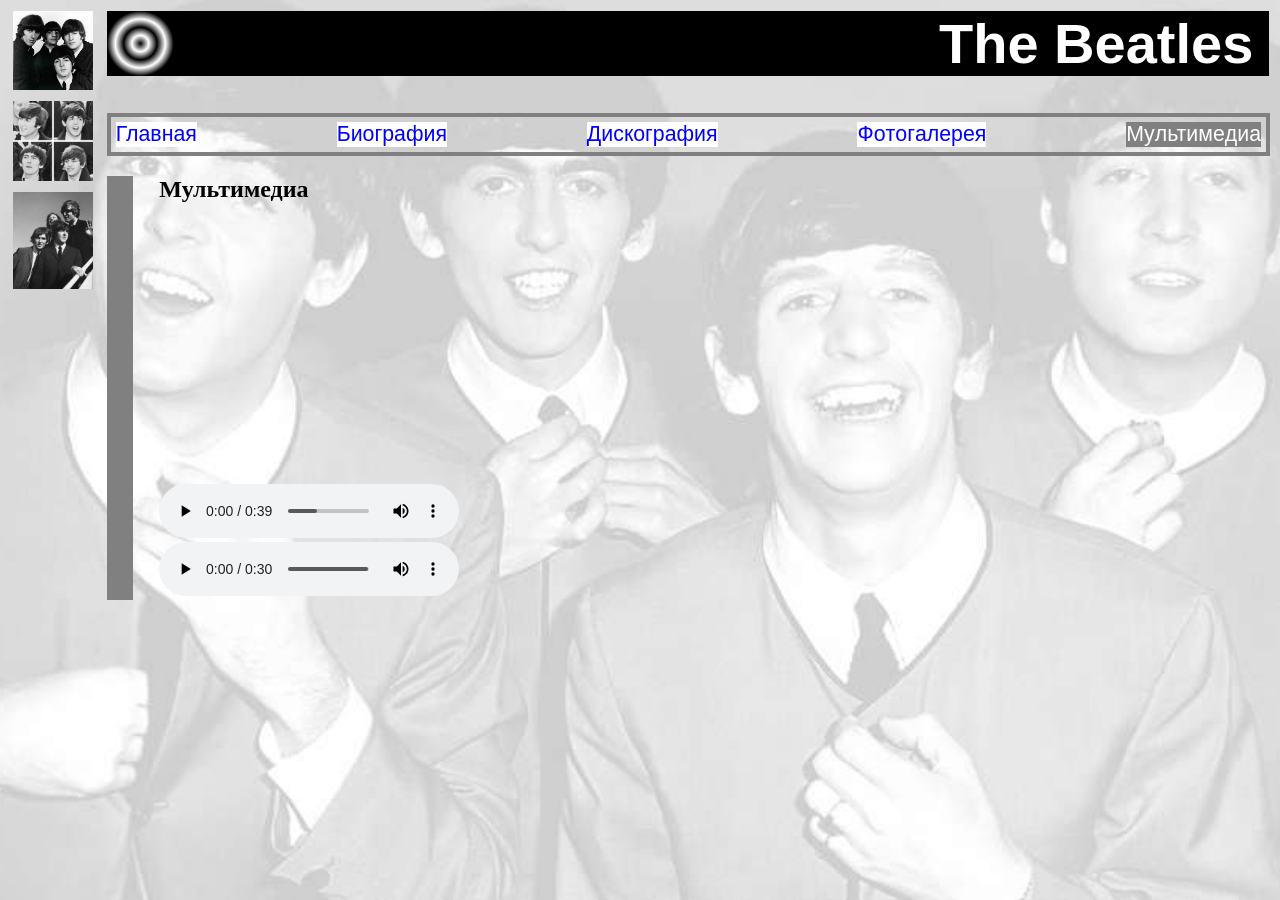
<file: sait2/pages/media.html>
﻿<!doctype html>
<html>
    <head>
        <meta charset="UTF-8">
        <title>Мультимедиа :: The Beatles</title>
        <link href="../styles/styles.css" 
        rel="stylesheet" type="text/css">

    </head>
    <body>
        <header>
            <h1>The Beatles</h1>
        </header>
        <nav>
            <a href="../index.html">Глaвнaя</a>
            <a href="./biography.html">Биoгpaфия</a> 
            <a href="./discography.html">Диcкoгpaфия</a> 
            <a href="./photogallery.html">Фoтoгaлepeя</a> 
            <div>Myльтимeдиa</div> 
        </nav>
        <main>
        <h2>Мультимедиа</h2>
                <video src="../media/the_beatles_yesterday.mp4"
                controls></video>
                <iframe width="560" height="315" src="https://www.youtube.com/embed/CTsB-llTzyc"
                title="YouTube video player" frameborder="0"
                allow="accelerometer; autoplay; clipboard-write; encrypted-media; gyroscope; picture-in-picture" allowfullscreen></iframe>
                <audio src="../media/the_beatles_let_it_be.mp3"controls></audio>
        </main>
    </body>
</html>
</file>
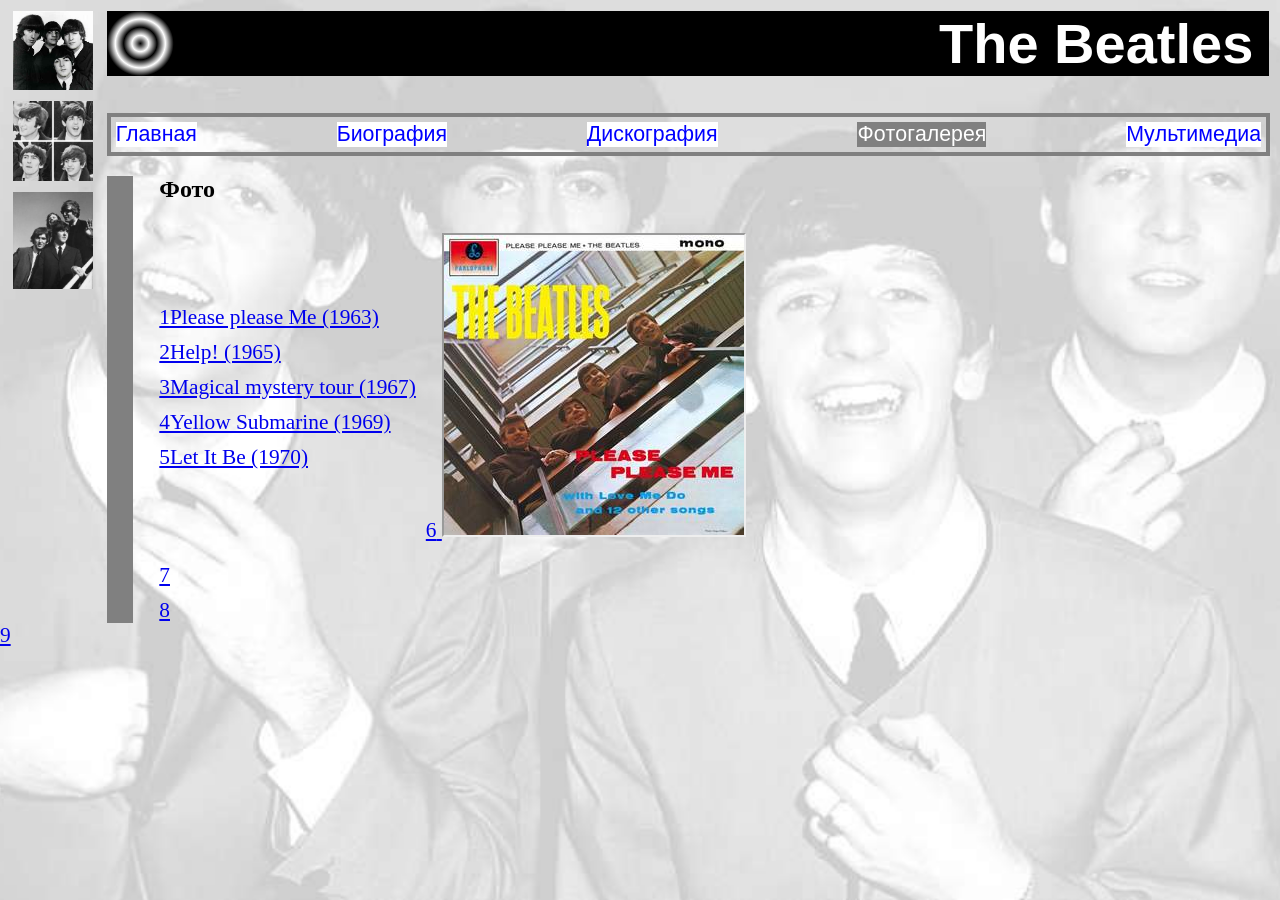
<file: sait2/pages/photogallery.html>
﻿<!doctype html>
<html lang="en">
    <head>
        <meta charset="UTF-8">
        <title>Фото :: The Beatles</title>
        <!-- <meta http-equiv="X-UA-Compatible" content="IE=edge"> -->
        <!-- <meta name="viewport" content="width=device-width, initial-scale=1.0"> -->
        <link href="../styles/styles.css" 
        rel="stylesheet" type="text/css">
    </head>
    <body>
        <header>
            <h1>The Beatles</h1>
        </header>
        <nav>
            <a href="../index.html">Глaвнaя</a>
            <a href="biography.html">Биoгpaфия</a> 
            <a href="discography.html">Диcкoгpaфия</a> 
            <div>Фoтoгaлepeя</div> 
            <a href="media.html">Myльтимeдиa</a> 
        </nav>
        <main>
            <h2>Фото</h2>
            <div class="tbl">
                <div> 
                    <div>
                        <a href="gallery/please_please_me.html" 
                        target="gallery">Please please Ме (1963)</а>
                        <a href="gallery/help.html" 
                        target="gallery">Help! (1965)</а>
                        <a href="gallery/magical_mystery_tour.html" 
                        target="gallery">Magical mystery tour (1967)</а>  
                        <a href="gallery/yellow_submarine.html" 
                        target="gallery">Yellow Submarine (1969)</a> 
                        <a href="gallery/let_it_Ьe.html" 
                        target="gallery">Let It Ве (1970)</а>  
                    </div>
                        <iframe name="gallery"  width="300" height="300"
                        src="gallery/please_please_me.html"></iframe>
                </div> 
            </div>
        </main> 
    </body>
</html>
</file>
<file: sait/styles/2.1.css>
body {font-family: Arial;
	background-image:
	repeating-linear-gradient(to right,
 white 0px,bisque 5px,white 10px); 
	margin: 0px;
}
 header {
	background-color: white; 
	height: 80pt; 
	margin-bottom: 20pt;
	 
}
.pos1, .pos2, .pos3, .pos4 {
	position: absolute;

}
.pos2 {
	left: 181pt; 
	top: 29pt; 
	right: 0pt;
}
.pos2 h1 {
	font: bold italic 42pt Verdana; 
	text-transform: uppercase; 
	text-align: right; 
	letter-spacing: 10pt; 
	margin: 0px; 
	background-color: darksalmon; 
}
.pos1 {
	left: 0pt; 
	top: 0pt; 
	width: 140pt;
}
.pos1 img {height: 80pt;}
.pos3 {
	left: 140pt; 
	top: 4pt; 
	right: 70pt;
} 
.pos3 h1 {
font: bold 24pt Verdana;
text-transform: uppercase; 
text-align: right; 
letter-spacing: 6pt; 
margin: 0px; 
color: darksalmon; 
}
.pos4 {
	top: 0pt; 
	right: 20pt
}
.footer_order{
	background-color: yellow;
	position: absolute;
	top: 31pt;
    left: 260px;	 
    width: 168px;
    height: 83px;
	text-align: center;
    
}
.footer_order-zacas{
	position: relative;
	font-style: bold verdana;
    font: bold 21pt Verdana;
    font-style: italic;
    color: darkred;
}
/*h1 {
	font-size: 32pt;
	font-family: Verdana;
}
em {
	font-weight: normal;
	} */
p {
	font-size: 12pt !important;
	margin-top: 5pt;
	margin-bottom: 5pt;
}
p.greeting {
		font-size: 24pt;
}
/* .picture img {
	width:67%;
	min-width: 500px; 
	max-width: 700px; 
}	 */
.advertising {
	margin-left: 30pt;
}
footer {
	position: relative;
	text-align: right; 
	background-color: white; 
	height: 120pt; 
}
.bigger	{
	font-size: 16pt
}
table.pricelist th, table.pricelist td {
	border: gray thin solid; 
	padding: 4px;
}
table.catalog {border-collapse: collapse;}
table.catalog td {
	border-top: black thin dotted; 
	border-bottom: black thin dotted; 
	padding: 10px;
}
table.catalog img {width: 200px;}
table.pricelist thead th {
	color: white; 
	background-color: grey; 
}
tfoot {font-style: italic;
	text-align: right;
	font-weight: 10px; 
}
nav {
	float: left;  
	width: 150px;
	margin: 10px 40px 20px 0px; 
	padding: 10px;
	 /* border: black medium solid ;  */
	/* border-radius: 10px;s */
	box-shadow: 0px 0px 0pt 5pt darkgrey,
	0px 0px 0px 5pt inset darkgrey;  
	/* margin-right: 40px;  */
	/* margin-bottom: 20px;  */
}
nav div, nav a {
		font-size: 20pt;
	margin-top: 5px;
	margin-bottom: 5px;
}
nav a {display: block;}
 nav a:link, nav a:visited {  
	color: darkred; 
	text-decoration: none;
}
nav a:active, nav a:hover {
	color: darksalmon; 
	text-decoration: none;
}
/* nav a:target {border: 1px solid red} 		 */
table.catalog tr:first-child td {
	border-top: none;
}
table.catalog tr:last-child td {
	border-bottom: none;
}
table.catalog td p:first-of-type::first-letter {
	font-size: 24pt; 
}
table.pricelist th { text-align: center;
}
table.pricelist td:last-child:not(:only-child) {
	border: none;
	background-color: lightgray;
}
@font-face {
	font-family: "Caviar Dreams"; 
	src: url(../fonts/CaviarDreams.ttf);
}
@font-face { 
	font-family: "Caviar Dreams"; 
	src: url( ../fonts/Caviar_Dreams_Bold.ttf); 
	font-weight: bold;
}
@font-face {
	font-family: "Caviar Dreams"; 
	src: url(../fonts/CaviarDreams_Italic.ttf); 
	font-style: italic;
} 
@font-face { 
	font-family: "Caviar Dreams"; 
	src: url(../fonts/CaviarDreams_Bolditalic.ttf);
	font-weight: bold; 
	font-style: italic;
	}
table.catalog h3 {
		font-family: "Caviar Dreams"; 
		font-size: 20pt;
		letter-spacing: 2pt;
	}
table.catalog h3::after {content: ":";}
h1 {
	font-size: 32pt; 
	font-family: Verdana; 
	text-shadow: 3pt 3pt 5pt darkgrey;
	}
h3::first-letter {
		vertical-align: baseline;
		vertical-align: text-bottom;
	}
	/* h3 {letter-spacing: 2pt;} */
	.catalog p::first-letter {vertical-align: text-top;}
ol {
	list-style-type: upper-roman;
}
table tr {
	width: 70%;
min-width: 12cm;
}
table td {width: 50%;}
table img {width: 100%;}
form {
width: 400px; 
padding: 0px 10px; 
border: thin dotted darkgrey; 
border-radius: 5px;
}
input, select {
	font: 14pt Courier;
	padding: 5px;
	border: medium double black;
	border-radius: 5px;
}
input[type=submit] {
	font: bold 20pt Verdana; 
	text-transform: uppercase; 
	width: 250px; 
	border: thick solid black; 
	border-radius: 0px;
}
input[type=image] {border-style: none; }
input:focus {
	background-color: yellow;
}
input:enabled {
	background-color: greenyellow;
}
input:invalid{
	background-color: red;
}
.img_suhi {
	height: 100%;
}
</file>
<file: sait2/styles/styles.css>
body {
   /* Мой Битлз */
    margin: 0px;
    counter-reset: ph_links; 
    background-image: 
    url(../images/bg3.jpg), url(../images/bg2.jpg), url( ../images/bg1.jpg), url(../images/main_bg.jpg) ;
     /* background-size: url(../images/main_bg.jpg)contain; */
     /* background-repeat: url(../images/bg3.jpg) ,url(../images/bg2.jpg); */
      /* background-size: url(../images/bg3.jpg) ,url(../images/bg2.jpg)center ;  */
    background-size: 60pt, 60pt, 60pt, cover;
    background-attachment: fixed;
    background-position: 10pt 144pt ,10pt 76pt ,10pt 8pt, center;
    background-repeat: no-repeat;
    
} 
 .gallery-item img {width: 100%;}
 body.noscroll {overflow: hidden;}
 a[target=gallery] {font-size: 16pt;}
 a[target=gallery]::before {
  counter-increment: ph_links;
  content: counter(ph_links);
 }
 header h1 {
    font: bold 42pt Verdana, sans-serif; 
    text-align: right; 
    color: white; 
    margin-top: 8pt; 
    margin-right: 8pt; 
    margin-left: 80pt;
    padding-right: 12pt;
    background-image: 
   radial-gradient(closest-side at 25pt 50%,  
   black, white, black, white, black); 
    /* border-radius: 10pt; */
 }
 main p {font: 12pt Arial, sans-serif;}
 main {
    margin-left: 80pt;
    padding-left: 20pt;
    padding-right: 10pt;
    border-left-width: 20pt; 
    border-left-style: solid; 
    border-left-color: grey;
    margin-right: 10px; 
    /* border-top-left-radius: 10pt; */
    /* border-radius: 10pt; */
 }
 div.tbl {display: table;}
 div.tbl > div {display: table-row;}
 div.tbl > div > * {
    display: table-cell;
    vertical-align: middle;
 }
 div.tbl a {
  display: block;
  margin: 10px 10px 10px 0px; 
 }
 aside {
   float: right; 
   margin: 20px 0px 20px 20px; 
   padding: 5px; 
   color: white; 
   background-color: black; 
   text-align: center;
 }
 nav {
   margin: 10px 10px 10px 80pt; 
   padding: 5px; 
   border: 4px solid grey; 
   font: 16pt Arial, sans-serif;
   display: flex;
   justify-content: space-between;
 }
 nav a {display: block;}
 nav a:link, nav a:visited {
   color: blue; 
   background-color: white; 
   text-decoration: none;
 }
 nav a:active, nav a:hover { 
   color: white; 
   background-color: blue; 
   text-decoration: none; 
 }
 nav div {
   color: white; 
   background-color: grey;
}
div#discography {
  display: flex;
  flex-wrap: wrap;
  justify-content: space-between;
}
div#discography > div {
  background-color: white; 
  padding: 5px; 
  margin: 5px; 
  text-align: center;
  width: 120px;
}
footer{
  display: flex;
    justify-content: end;
}
.footer-pallet {
  display: flex;
  justify-content: end;
  background-color: black;
  height: 57px;
  width: 589px;}
.footer-text {
  color: aliceblue;
  text-align: center;
}
</file>
<file: site3/styles/2.1.css>
body {font-family: Arial;
	background-image:
	repeating-linear-gradient(to right,
 white 0px,bisque 5px,white 10px); 
	margin: 0px;
}
 header {
	background-color: white; 
	height: 80pt; 
	/* margin-bottom: 20pt; */
	 
}
main {
	text-align: justify;
	margin-right: 10px;
	padding-left: 10px;
}
.pos1, .pos2, .pos3, .pos4 {
	position: absolute;

}
.pos2 {
	left: 181pt; 
	top: 29pt; 
	right: 0pt;
}
.pos2 h1 {
	font: bold italic 42pt Verdana; 
	text-transform: uppercase; 
	text-align: right; 
	letter-spacing: 10pt; 
	margin: 0px; 
	background-color: darksalmon; 
}
.pos1 {
	left: 0pt; 
	top: 0pt; 
	width: 140pt;
}
.pos1 img {height: 80pt;}
.pos3 {
	left: 140pt; 
	top: 4pt; 
	right: 70pt;
} 
.pos3 h1 {
font: bold 24pt Verdana;
text-transform: uppercase; 
text-align: right; 
letter-spacing: 6pt; 
margin: 0px; 
color: darksalmon; 
}
.pos4 {
	top: 0pt; 
	right: 20pt
}
.footer_order{
	background-color: yellow;
	position: absolute;
	top: 31pt;
    left: 260px;	 
    width: 168px;
    height: 83px;
	text-align: center;
    
}
.footer_order-zacas{
	position: relative;
	font-style: bold verdana;
    font: bold 21pt Verdana;
    font-style: italic;
    color: darkred;
}
/*h1 {
	font-size: 32pt;
	font-family: Verdana;
}
em {
	font-weight: normal;
	} */
p {
	font-size: 12pt !important;
	margin-top: 5pt;
	margin-bottom: 5pt;
}
p.greeting {
		font-size: 24pt;
}
/* .picture img {
	width:67%;
	min-width: 500px; 
	max-width: 700px; 
}	 */
.advertising {
	margin-left: 30pt;
}
footer {
	position: relative;
	text-align: right; 
	background-color: white; 
	height: 120pt; 
}
.bigger	{
	font-size: 16pt
}
table.pricelist th, table.pricelist td {
	border: gray thin solid; 
	padding: 4px;
}
table.catalog {border-collapse: collapse;}
table.catalog td {
	border-top: black thin dotted; 
	border-bottom: black thin dotted; 
	padding: 10px;
}
table.catalog img {width: 200px;}
table.pricelist thead th {
	color: white; 
	background-color: grey; 
}
tfoot {font-style: italic;
	text-align: right;
	font-weight: 10px; 
}
nav {
	width: 150px;
	padding: 10px;
	background-color: rgba(255, 255, 255, 0.7);
}
nav div, nav a {
	font-size: 20pt;
	margin-top: 5px;
	margin-bottom: 5px;
}
nav a {display: block;}
 nav a:link, nav a:visited {  
	color: darkred; 
	text-decoration: none;
}
nav a:active, nav a:hover {
	color: darksalmon; 
	text-decoration: none;
}
/* nav a:target {border: 1px solid red} 		 */
table.catalog tr:first-child td {
	border-top: none;
}
table.catalog tr:last-child td {
	border-bottom: none;
}
table.catalog td p:first-of-type::first-letter {
	font-size: 24pt; 
}
table.pricelist th { text-align: center;
}
table.pricelist td:last-child:not(:only-child) {
	border: none;
	background-color: lightgray;
}
@font-face {
	font-family: "Caviar Dreams"; 
	src: url(../fonts/CaviarDreams.ttf);
}
@font-face { 
	font-family: "Caviar Dreams"; 
	src: url( ../fonts/Caviar_Dreams_Bold.ttf); 
	font-weight: bold;
}
@font-face {
	font-family: "Caviar Dreams"; 
	src: url(../fonts/CaviarDreams_Italic.ttf); 
	font-style: italic;
} 
@font-face { 
	font-family: "Caviar Dreams"; 
	src: url(../fonts/CaviarDreams_Bolditalic.ttf);
	font-weight: bold; 
	font-style: italic;
	}
table.catalog h3 {
		font-family: "Caviar Dreams"; 
		font-size: 20pt;
		letter-spacing: 2pt;
	}
table.catalog h3::after {content: ":";}
h1 {
	font-size: 32pt; 
	font-family: Verdana; 
	text-shadow: 3pt 3pt 5pt darkgrey;
	}
h3::first-letter {
		vertical-align: baseline;
		vertical-align: text-bottom;
	}
	/* h3 {letter-spacing: 2pt;} */
	.catalog p::first-letter {vertical-align: text-top;}
ol {
	list-style-type: upper-roman;
}
table tr {
	width: 70%;
min-width: 12cm;
}
table td {width: 50%;}
table img {width: 100%;}
form {
width: 400px; 
padding: 0px 10px; 
border: thin dotted darkgrey; 
border-radius: 5px;
}
input, select {
	font: 14pt Courier;
	padding: 5px;
	border: medium double black;
	border-radius: 5px;
}
input[type=submit] {
	font: bold 20pt Verdana; 
	text-transform: uppercase; 
	width: 250px; 
	border: thick solid black; 
	border-radius: 0px;
}
input[type=image] {border-style: none; }
input:focus {
	background-color: yellow;
}
input:enabled {
	background-color: greenyellow;
}
input:invalid{
	background-color: red;
}
.img_suhi {
	height: 100%;
}
div#tablecont {
display: table; 
width: 100%; 
border-collapse: collapse; 
}
div#tablecont > div { display: table-row; }
div#tablecont > div > * {
	display: table-cell;
	vertical-align: top;
}
</file>
